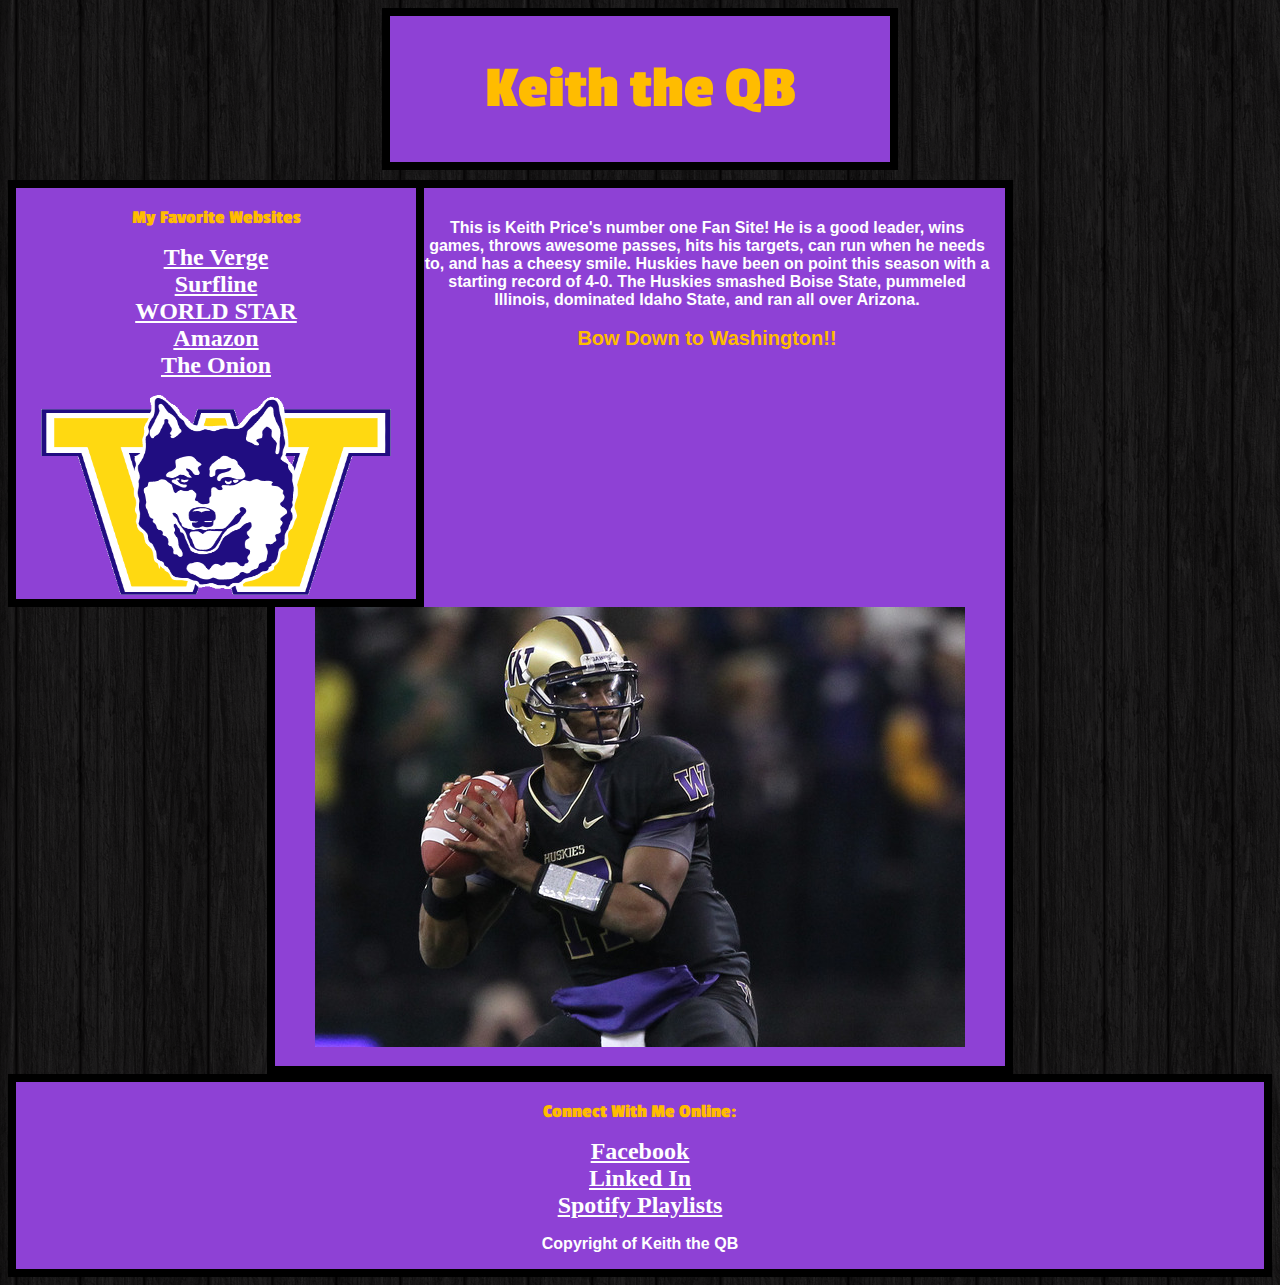
<file: Keith the QB.html>
<!DOCTYPE html>
	<head> 
		<title> Keith the QB  </title>
		<link rel="stylesheet" type="text/css" href="test.css" />
		<link href='http://fonts.googleapis.com/css?family=Passion+One' rel='stylesheet' type='text/css'>
	</head>

	<body>
		<div id = "Header">
			<h1> Keith the QB </h1>
		</div>
		
		<div id = "LeftNav">
			<h3> My Favorite Websites </h3>
			<ul>
				<li><a href="https://www.theverge.com">The Verge</a></li>
				<li><a href="https://www.surfline.com">Surfline</a></li>
				<li><a href="https://www.worldstarhiphop">WORLD STAR</a></li>
				<li><a href="https://www.amazon.com">Amazon</a></li>
				<li><a href="https://www.theonion.com">The Onion</a></li>
			</ul>
			<img src="icon.gif" width="350px" height="200px">
		</div>
		
		<div id = "Content">
			<p> This is Keith Price's number one Fan Site! He is a good leader, wins games, throws awesome passes, hits his targets, can run when he needs to, and has a cheesy smile. Huskies have been on point this season with a starting record of 4-0. The Huskies smashed Boise State, pummeled Illinois, dominated Idaho State, and ran all over Arizona. <br /><br /> <span id="bow">Bow Down to Washington!!</span></p>
			<img src="price.jpg">
		</div>
		
		<div id = "Footer">
			<h3>Connect With Me Online:</h3>
			<ul>
				<li><a href="https://www.Facebook.com">Facebook</a></li>
				<li><a href="https://www.Linkedin.com">Linked In</a></li>
				<li><a href="https://www.Spotify.com">Spotify Playlists</a></li>
			</ul>
			<p>Copyright of Keith the QB</p>
		</div>

	</body>

</html>
</file>
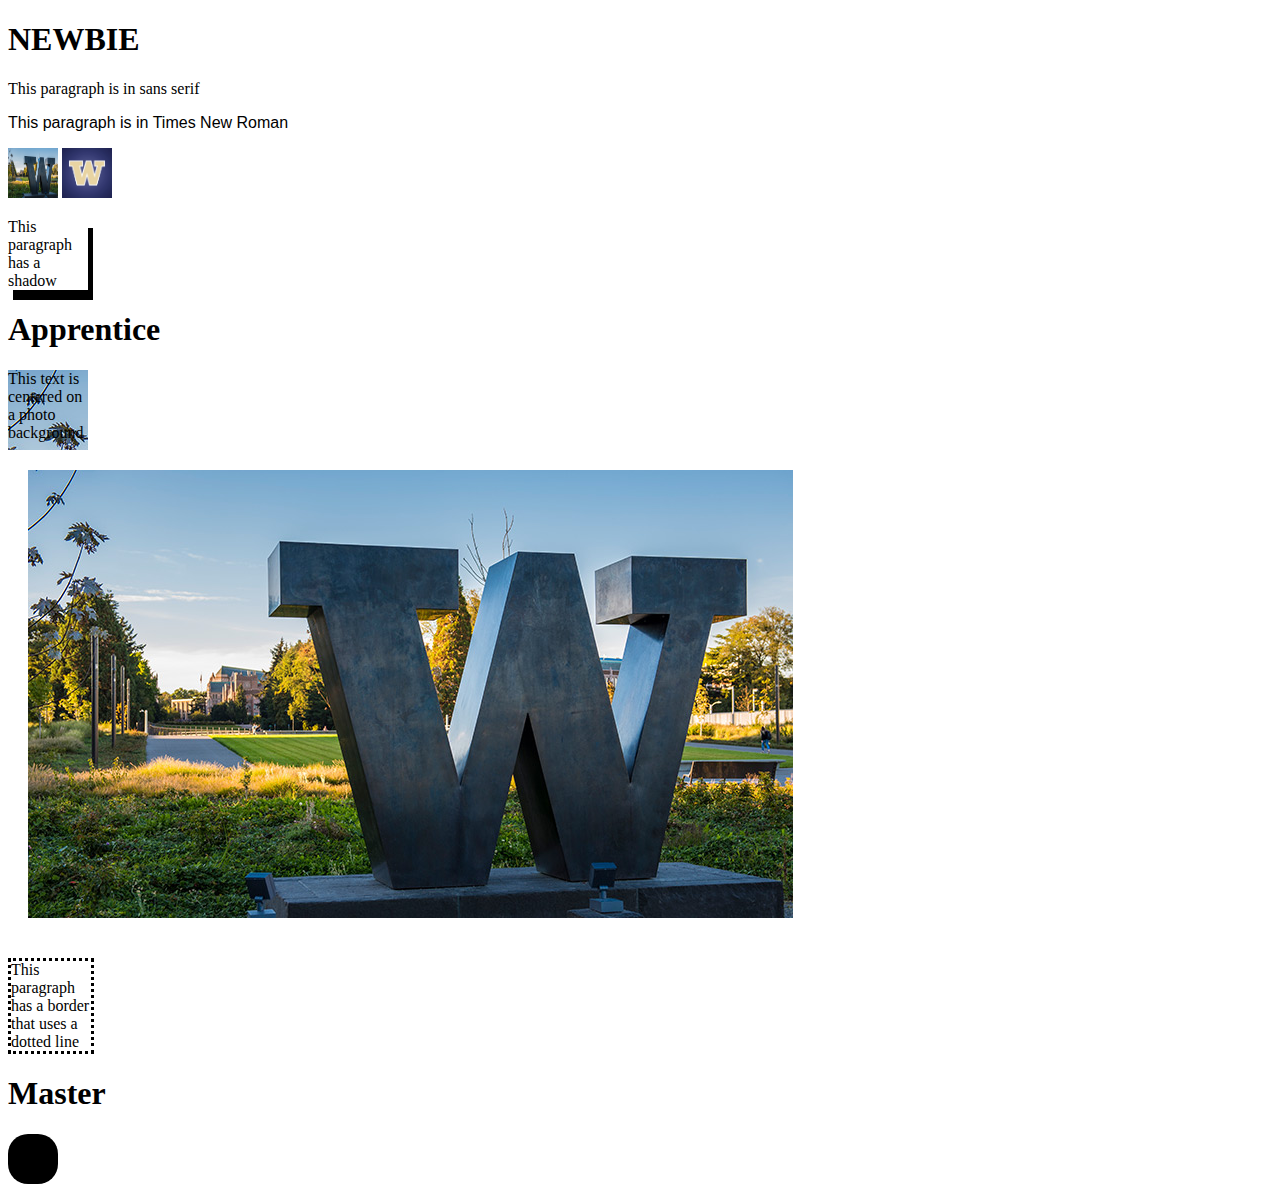
<file: someCss.html>
<!DOCTYPE html>
<html>
	<head>
		<link rel="stylesheet" href="anExternal.css">
	</head>
	<body>
		<h1> NEWBIE </h1>
			<p id="paragraph1"> This paragraph is in sans serif </p>
			<p id="paragraph2">This paragraph is in Times New Roman</p>
			<img src="img.jpg" class="img50">
			<img src="img2.jpg" class="img50">
			<p id="shadow">This paragraph has a shadow </p>
			
		<h1> Apprentice </h1>
			<div id="background">This text is centered on a photo background</div>
			
			<img id="margin20" src="img.jpg">
			<p id="dotted"> This paragraph has a border that uses a dotted line </p>
		<h1> Master </h1>
		<div id="ball"></div>

	</body>
</html>
</file>
<file: test.css>
body{
    background-image: url("dark_wood.png"); 
}

#Header{
    width: 500px;
    margin-left: auto;
    margin-right: auto;
    margin-bottom: 10px;
    border: solid 8px black;
    text-align: center;
    background-color: #8E41D5;
}

#LeftNav{
    float: left;
    width: 400px;
    border: solid 8px black;
    background-color: #8E41D5;
    text-align: center;
}

ul{
    list-style-type: none;
    padding-left: 0px;
}

#Content{
    width: 700px;
    margin-left: auto;
    margin-right: auto;
    border: solid 8px black;
    background-color: #8E41D5;
    text-align: center;
    padding: 15px;
}

#Footer{
    text-align: center;
    border: solid 8px black;
    background-color: #8E41D5;

}

h1{
    color: #FFBC00;
    font-family: "Passion One";
    font-size: 60px;
    font-weight: bold;
}

h3{
    color: #FFBC00;
    font-family: "Passion One";
    font-weight: 40px;
    margin-bottom: 0px;
}

a{
    color: white;
    font-weight: bold;
    font-size: 24px;
}

p{
    color: white;
    font-family: "Arial";
    font-weight: bold;

}

#bow{
    color: #FFBC00;
    font-weight: bold;
    font-size: 20px;
}
</file>
<file: anExternal.css>
#paragraph1 {
	font-family: "Times New Roman";
}

#paragraph2 {
	font-family: sans-serif;
}

.img50 {
	width: 50px;
	height: 50px;
}

#shadow {
	width: 80px;
	box-shadow: 5px 10px;
}

#background {
	height: 80px;
	width: 80px;
	background-image: url('img.jpg');
	background-repeat: none;
}

#margin20 {
	margin: 20px;
}

#dotted {
	width: 80px;
	border-style: dotted;
}

#ball {
	float: left;
	height: 50px;
	width: 50px;
	border-radius: 20px;
	background-color: black;
}
</file>
